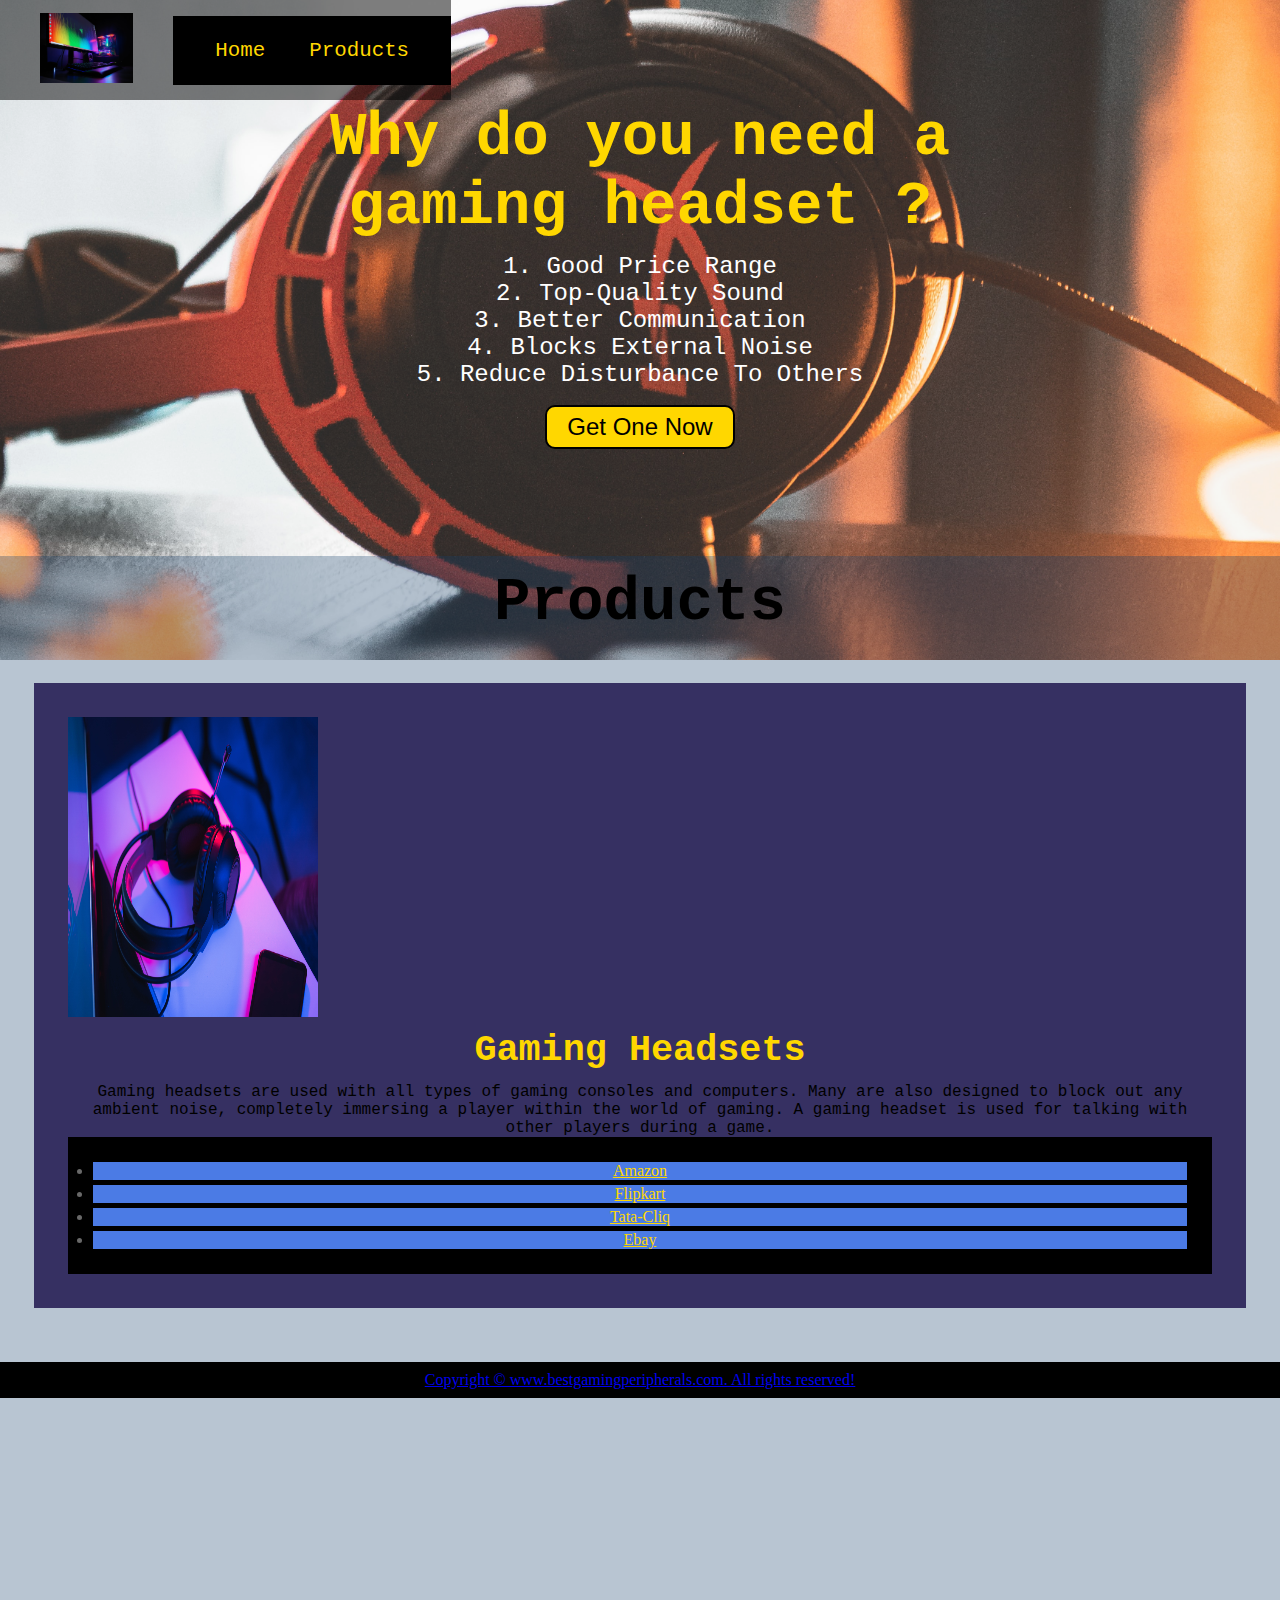
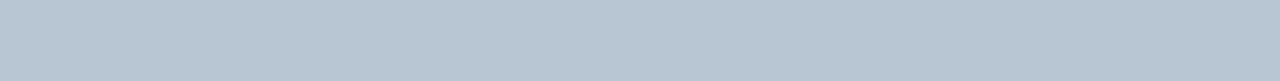
<file: headphones.html>
<!DOCTYPE html>
<html lang="en">

<head>
    <meta charset="UTF-8">
    <meta name="viewport" content="width=device-width, initial-scale=1.0">
    <meta http-equiv="X-UA-Compatible" content="ie=edge">
    <title>Headphones - Best Gaming Peripherals</title>
    <link rel="stylesheet" href="css/style.css">
    <link rel="stylesheet" media="screen and (max-width: 1170px)" href="css/phone.css">
    <link href="https://fonts.googleapis.com/css?family=Baloo+Bhai|Bree+Serif&display=swap" rel="stylesheet">
</head>

<body>
    <nav id="navbar">
        <div id="logo">
          <a href="index.html">
            <img src="images/logo.jpg" alt="Best Gaming Peripherals">
          </a>
        </div>
        <ul>
            <li class="item"><a href="index.html">Home</a></li>
            <li class="item"><a href="#services-container">Products</a></li>
        </ul>
    </nav>

    <section id="home-headphones">
        <h1 class="h-primary" id="xyz">Why do you need a gaming headset ?</h1>
        <p>1. Good Price Range</p>
        <p>2. Top-Quality Sound</p>
        <p>3. Better Communication</p>
        <p>4. Blocks External Noise</p>
        <p>5. Reduce Disturbance To Others</p>

        <button class="btn" onclick="window.location.href = '#services-container';">Get One Now</button>
    </section>

    <section id="services-container">
        <h1 class="h-primary center">Products</h1>
        <div id="services">
            <div class="box">
                <img src="images/headphones.jpg" alt="">
                <h2 class="h-secondary center">Gaming Headsets</h2>
                <p class="center">Gaming headsets are used with all types of gaming consoles and computers. Many are also designed to block out any ambient noise, completely immersing a player within the world of gaming. A gaming headset is used for talking with other players during a game.</p>
                <ul class="actions-special">
                  <li><a href="https://www.amazon.in/s?k=gaming+headphone&crid=3OTCN6AE6SHBN&sprefix=gaming+head%2Caps%2C467&ref=nb_sb_ss_ts-doa-p_2_11" class="button">Amazon</a></li>
                  <li><a href="https://www.flipkart.com/search?q=gaming+headphones&sid=0pm%2Cfcn&as=on&as-show=on&otracker=AS_QueryStore_OrganicAutoSuggest_1_11_na_na_na&otracker1=AS_QueryStore_OrganicAutoSuggest_1_11_na_na_na&as-pos=1&as-type=RECENT&suggestionId=gaming+headphones%7CHeadphones&requestId=0d7b451a-82b7-48ee-93d4-3984e71f26cf&as-searchtext=gaming%20head" class="button">Flipkart</a></li>
                  <li><a href="https://www.tatacliq.com/search/?searchCategory=all&text=gaming%20headphones:relevance:category:MSH1221107" class="button">Tata-Cliq</a></li>
                  <li><a href="https://www.ebay.com/sch/i.html?_from=R40&_trksid=p2334524.m570.l1313&_nkw=gaming+headphones&_sacat=0&LH_TitleDesc=0&_odkw=gaming+mouse&_osacat=0" class="button">Ebay</a></li>
                </ul>
            </div>

    </section>

    <footer>
        <div class="center">
            <a href ="index.html">Copyright &copy; www.bestgamingperipherals.com. All rights reserved!
        </div>
    </footer>
</body>

</html>
</file>
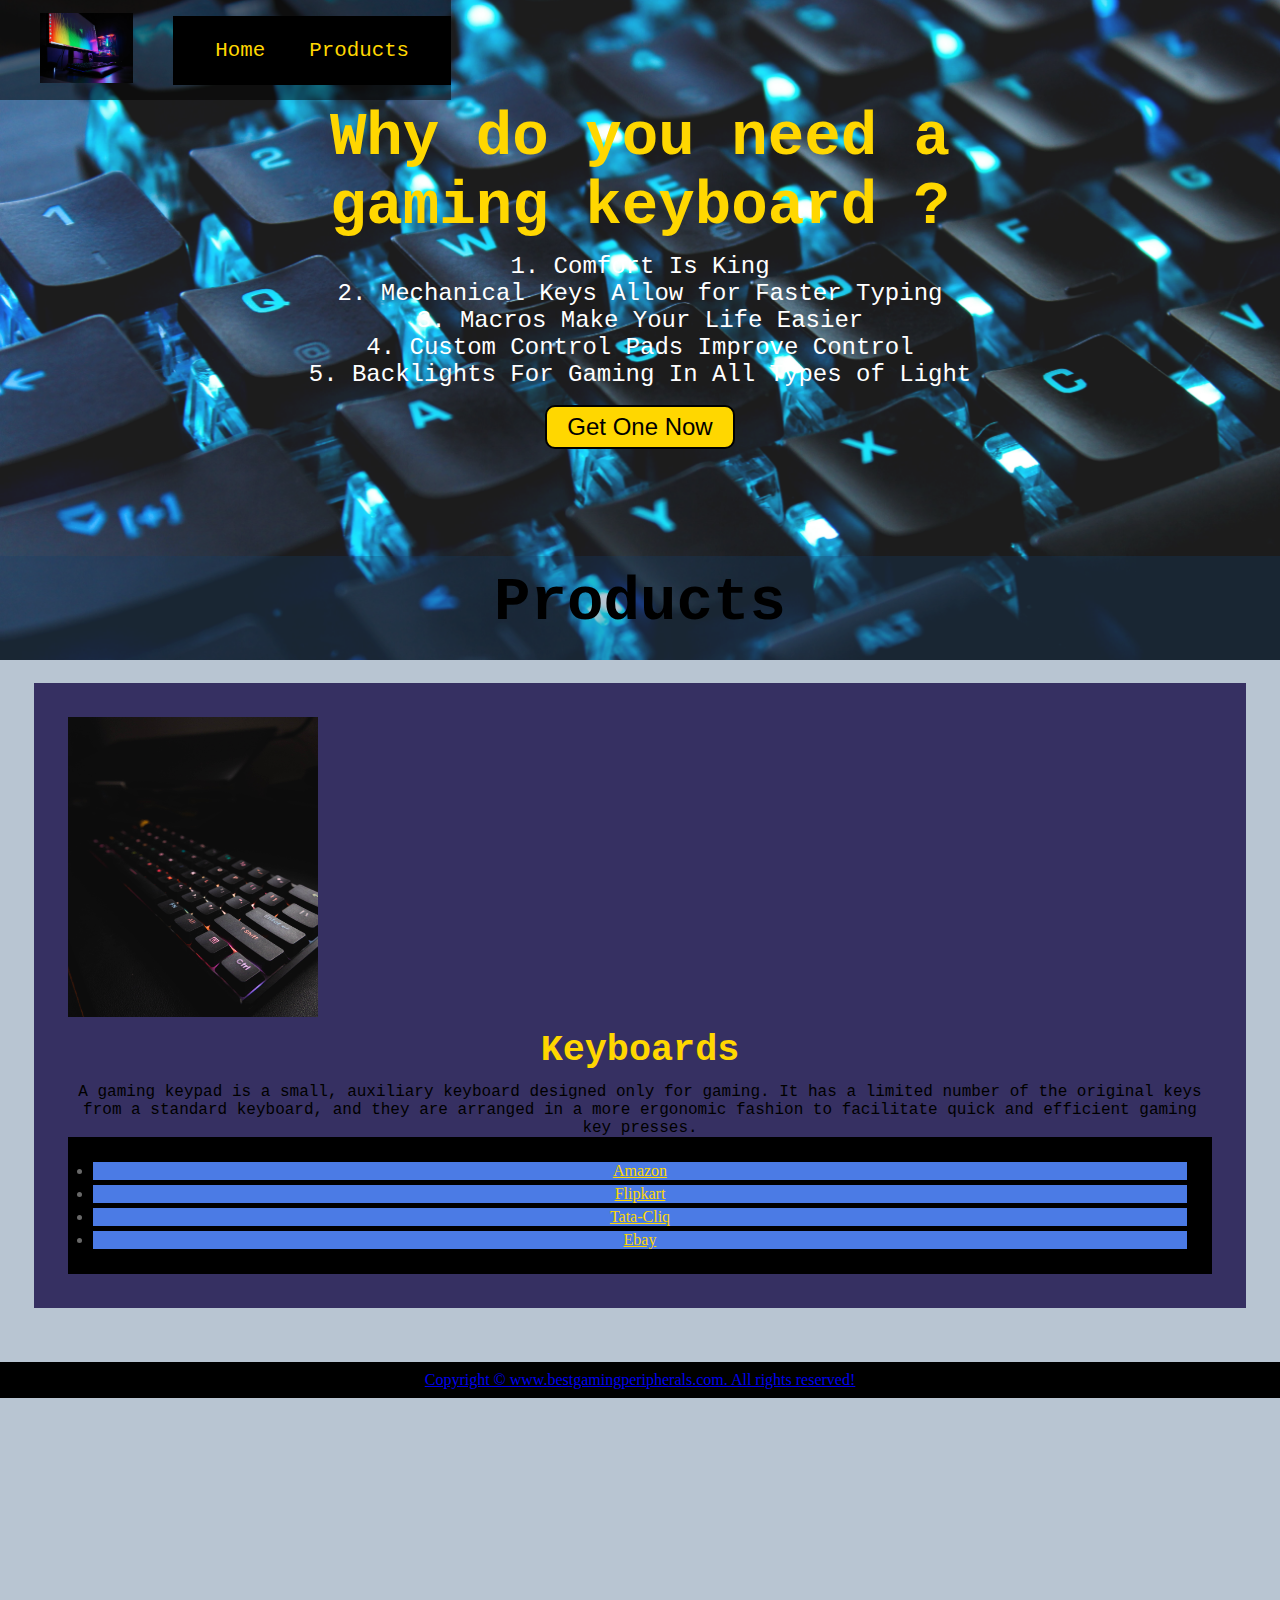
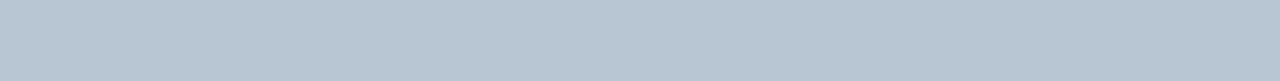
<file: keyboard.html>
<!DOCTYPE html>
<html lang="en">

<head>
    <meta charset="UTF-8">
    <meta name="viewport" content="width=device-width, initial-scale=1.0">
    <meta http-equiv="X-UA-Compatible" content="ie=edge">
    <title>Keyboards - Best Gaming Peripherals</title>
    <link rel="stylesheet" href="css/style.css">
    <link rel="stylesheet" media="screen and (max-width: 1170px)" href="css/phone.css">
    <link href="https://fonts.googleapis.com/css?family=Baloo+Bhai|Bree+Serif&display=swap" rel="stylesheet">
</head>

<body>
    <nav id="navbar">
        <div id="logo">
           <a href="index.html">
            <img src="images/logo.jpg" alt="Best Gaming Peripherals">
          </a>
        </div>
        <ul>
            <li class="item"><a href="index.html">Home</a></li>
            <li class="item"><a href="#services-container">Products</a></li>
        </ul>
    </nav>

    <section id="home-keyboard">
        <h1 class="h-primary" id="xyz">Why do you need a gaming keyboard ?</h1>
        <p>1. Comfort Is King</p>
        <p>2. Mechanical Keys Allow for Faster Typing</p>
        <p>3. Macros Make Your Life Easier</p>
        <p>4. Custom Control Pads Improve Control</p>
        <p>5. Backlights For Gaming In All Types of Light</p>
        <button class="btn" onclick="window.location.href = '#services-container';">Get One Now</button>
    </section>

    <section id="services-container">
        <h1 class="h-primary center">Products</h1>
        <div id="services">
            <div class="box">
                <img src="images/keyboard.jpg" alt="">
                <h2 class="h-secondary center">Keyboards</h2>
                <p class="center">A gaming keypad is a small, auxiliary keyboard designed only for gaming. It has a limited number of the original keys from a standard keyboard, and they are arranged in a more ergonomic fashion to facilitate quick and efficient gaming key presses.</p>
                <ul class="actions-special">
                  <li><a href="https://www.amazon.in/s?k=gaming+keyboards&crid=2LGT9G5IRXC0F&sprefix=gaming+keyboar%2Caps%2C1964&ref=nb_sb_noss_2" class="button">Amazon</a></li>
                  <li><a href="https://www.flipkart.com/search?q=gaming%20keyboard&otracker=search&otracker1=search&marketplace=FLIPKART&as-show=off&as=off" class="button">Flipkart</a></li>
                  <li><a href="https://www.tatacliq.com/search/?searchCategory=all&text=gaming%20keyboards" class="button">Tata-Cliq</a></li>
                  <li><a href="https://www.ebay.com/sch/i.html?_from=R40&_trksid=p2380057.m570.l1313&_nkw=gaming+keyboards&_sacat=0" class="button">Ebay</a></li>
                </ul>
            </div>

    </section>

    <footer>
        <div class="center">
            <a href ="index.html">Copyright &copy; www.bestgamingperipherals.com. All rights reserved!
        </div>
    </footer>
</body>

</html>
</file>
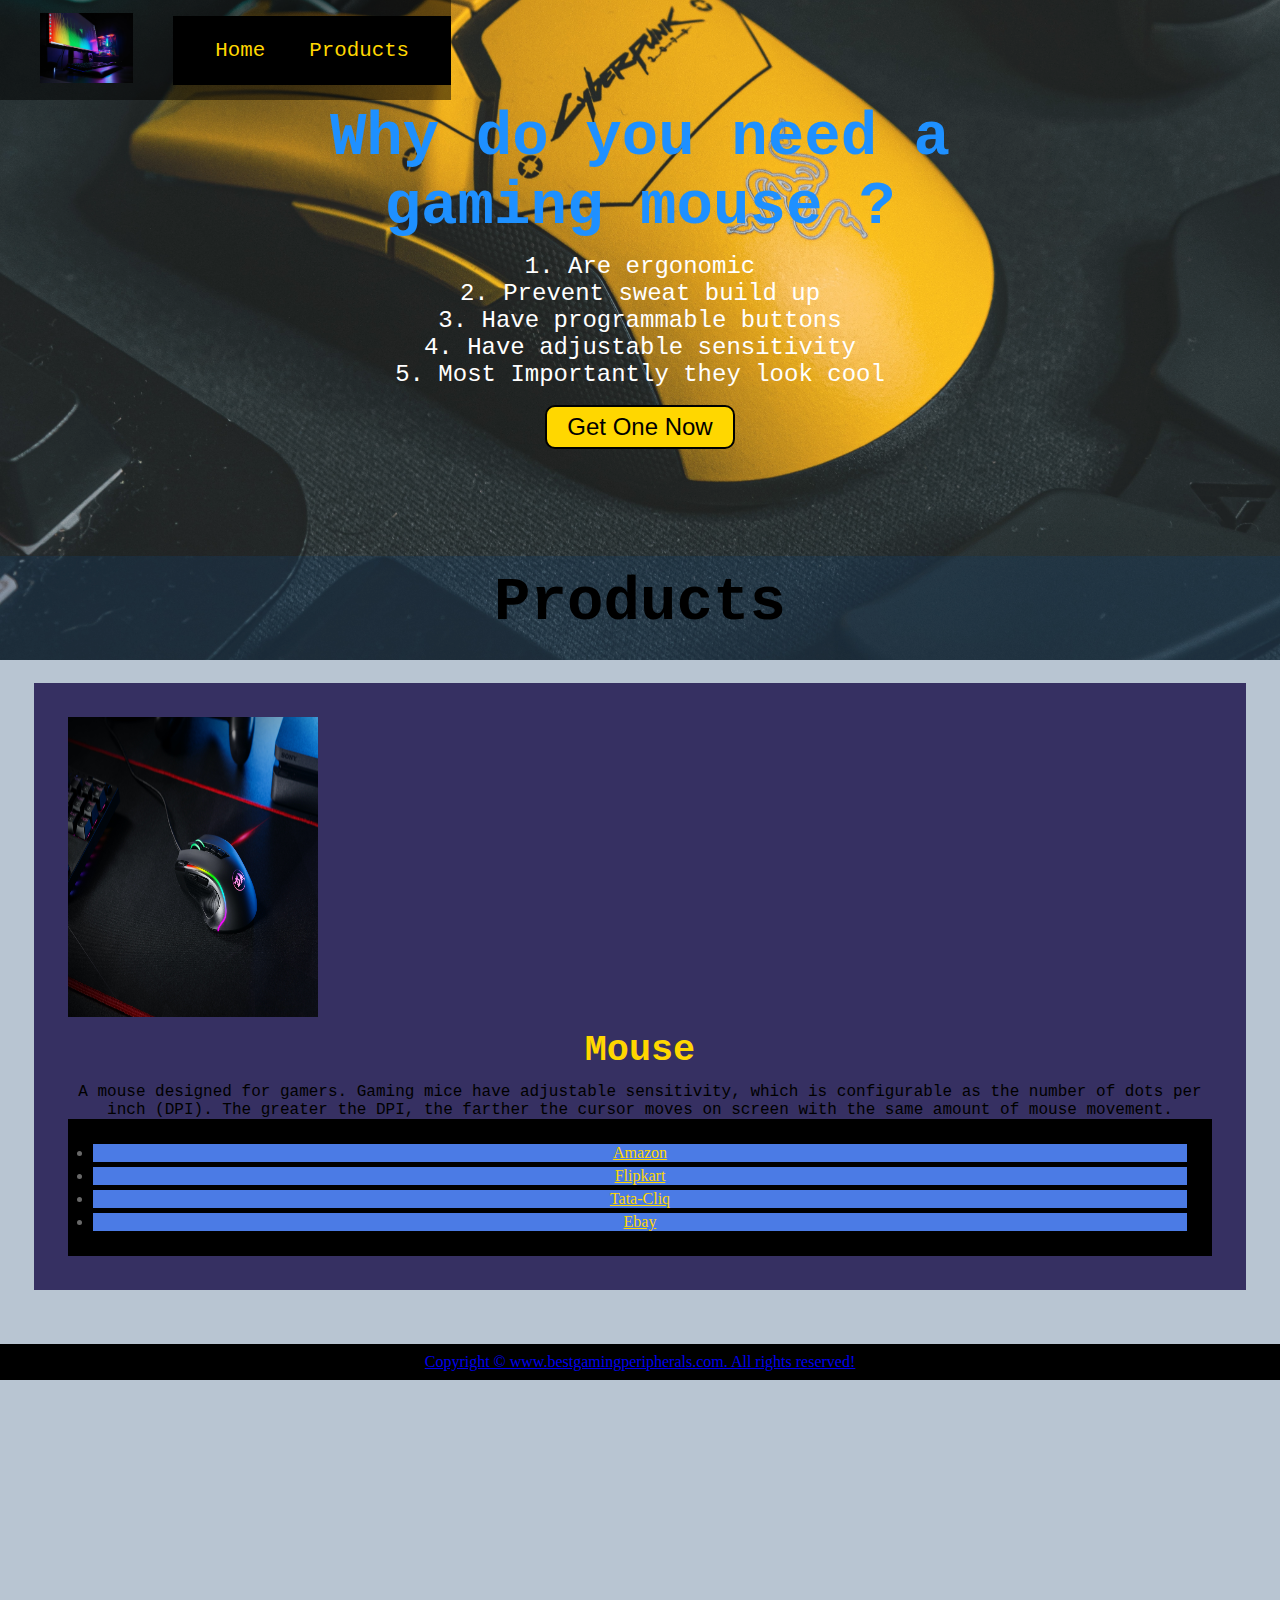
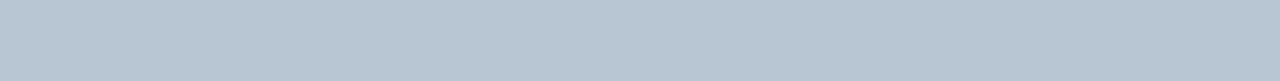
<file: mouse.html>
<!DOCTYPE html>
<html lang="en">

<head>
    <meta charset="UTF-8">
    <meta name="viewport" content="width=device-width, initial-scale=1.0">
    <meta http-equiv="X-UA-Compatible" content="ie=edge">
    <title>Mouse - Best Gaming Peripherals</title>
    <link rel="stylesheet" href="css/style.css">
    <link rel="stylesheet" media="screen and (max-width: 1170px)" href="css/phone.css">
    <link href="https://fonts.googleapis.com/css?family=Baloo+Bhai|Bree+Serif&display=swap" rel="stylesheet">
</head>

<body>
    <nav id="navbar">
        <div id="logo">
          <a href="index.html">
            <img src="images/logo.jpg" alt="Best Gaming Peripherals">
          </a>
        </div>
        <ul>
            <li class="item"><a href="index.html">Home</a></li>
            <li class="item"><a href="#services-container">Products</a></li>
        </ul>
    </nav>

    <section id="home-mouse">
        <h1 class="h-primary" id="xyz">Why do you need a gaming mouse ?</h1>
        <p>1. Are ergonomic</p>
        <p>2. Prevent sweat build up</p>
        <p>3. Have programmable buttons</p>
        <p>4. Have adjustable sensitivity</p>
        <p>5. Most Importantly they look cool</p>
        <button class="btn" onclick="window.location.href = '#services-container';">Get One Now</button>
    </section>

    <section id="services-container">
        <h1 class="h-primary center">Products</h1>
        <div id="services">
            <div class="box">
                <img src="images/mouse.jpg" alt="">
                <h2 class="h-secondary center">Mouse</h2>
                <p class="center">A mouse designed for gamers. Gaming mice have adjustable sensitivity, which is configurable as the number of dots per inch (DPI). The greater the DPI, the farther the cursor moves on screen with the same amount of mouse movement.</p>
                <ul class="actions-special">
                  <li><a href="https://www.amazon.in/s?k=gaming+mouse&crid=31F5DM600AETG&sprefix=gaming+mou%2Caps%2C701&ref=nb_sb_noss_2" class="button">Amazon</a></li>
                  <li><a href="https://www.flipkart.com/search?q=gaming%20mouse&otracker=search&otracker1=search&marketplace=FLIPKART&as-show=on&as=off" class="button">Flipkart</a></li>
                  <li><a href="https://www.tatacliq.com/search/?searchCategory=all&text=gaming%20mouse" class="button">Tata-Cliq</a></li>
                  <li><a href="https://www.ebay.com/sch/i.html?_from=R40&_trksid=p2334524.m570.l1313&_nkw=gaming+mouse&_sacat=0&LH_TitleDesc=0&_odkw=gaming+keyboards&_osacat=0" class="button">Ebay</a></li>
                </ul>
            </div>

    </section>

    <footer>
        <div class="center">
            <a href ="index.html">Copyright &copy; www.bestgamingperipherals.com. All rights reserved!
        </div>
    </footer>
</body>

</html>
</file>
<file: css/style.css>
header {
  top: 0;
  left: 00px;
  width: 100%;
  background-color: black;
  justify-content: space-between;
  align-items: center;
  padding: 30px 3px;
}

header .title {
  position: relative;
  font-weight: 500;
  color: #45b29a;
  text-decoration: none;
  font-size: 2rem;
  text-transform: uppercase;
  letter-spacing: 2px;
  left: 20px;
}

header ul {
  position: relative;
  justify-content: center;
  align-items: center;
}

header ul .aH {
  position: relative;
  margin: 0 18px;
  text-decoration: inherit;
  color: #45b29a;
  letter-spacing: 2px;
  font-weight: 300;
  border-radius: 20px;
}

header ul .aH:hover {
  color: red;
  background-color: #F2FA5A;
}

header .contents {
  float: right;
  position: relative;
  right: 30px;
}

.aH:visited {
  color: gold;
}


/* CSS Reset */
*{
    margin: 0;
    padding: 0;
}

html{
    scroll-behavior: smooth;
}

/* CSS Variables */
:root{
    --navbar-height: 59px;
}

/* Navigation Bar */
#navbar{
    display: flex;
    align-items: center;
    position: fixed;
    top: 0px;
}

#navbar::before{
    content: "";
    background-color: black;
    position: absolute;
    top:0px;
    left:0px;
    height: 100%;
    width:100%;
    z-index: -1;
    opacity: 0.5;
}

/* Navigation Bar: Logo and Image */
#logo{
    margin: 10px 34px;
}

#logo img{
    height: 70px;
    margin: 3px 6px;
}


/* Navigation Bar: List Styling */

#navbar ul{
    display: flex;
    font-family: "Lucida Console", "Courier New", monospace;
}

#navbar ul li{
    list-style: none;
    font-size: 1.3rem;
}

#navbar ul li a{
    color: gold;
    display: block;
    padding: 3px 22px;
    border-radius: 20px;
    text-decoration: none;
}

#navbar ul li a:hover{
    color: red;
    background-color: #F2FA5A;
}

/* Home Section */
#home{
    display: flex;
    flex-direction: column;
    top: 30px;
    padding:3px 200px;
    height: 550px;
    justify-content: center;
    align-items: center;
}

#home::before{
    content: "";
    position: absolute;
    background: url('../background.jpg') no-repeat center center/cover;
    height: 660px;
    top: 40px;
    left:0px;
    width: 100%;
    z-index: -1;
    opacity:0.89;
}

#home h1{
    color:gold;
    text-align: center;
    font-family: "Lucida Console", "Courier New", monospace;
}

#home p{
    color:white;
    text-align: center;
    font-size: 1.5rem;
    font-family: "Lucida Console", "Courier New", monospace;
}
/* Services Section */
#services{
    margin: 34px;
    display: flex;
}
#services .box{
    padding: 34px;
    /* margin: 2px 55px; */
    /* border-radius: 28px; */
    background: #363062;
    margin-bottom: 20px;
text-align: center;
}

#services .box img{
   height: 300px;
   width:  250px;
   display: block;
}

#services .box p{
    font-family: "Lucida Console", "Courier New", monospace;

}

/* Clients Section */
#client-section{
    position: relative;
}

#client-section::before{
 content: "";
 position: absolute;
 background: url('../background4.jpg');
 width: 100%;
 height: 300px;
 z-index: -1;
 opacity: 0.7;
}
#services-container::before{
 content: "";
 position: absolute;
 background-color: #143F6B;
 width: 100%;
 height: 125%;
 z-index: -1;
 opacity: 0.3;
}

#clients{
    display: flex;
    justify-content: center;
    align-items: center;
}

.client-item{
    padding: 34px;
}

#clients img{
    height: 124px;
}


/* Contact Section */
/* #contact{
    position: relative;
}
#contact::before{
    content: "";
    position: absolute;
    width: 100%;
    height: 100%;
    z-index: -1;
    opacity: 0.7;
    background: url('../contact2.jpg') no-repeat center center/cover;

}
#contact-box{
    display: flex;
    justify-content: center;
    align-items: center;
    padding-bottom: 34px;
    color: black;
}


#contact-box form{
    width: 40%;
}

#contact-box label{
   font-size: 1.3rem;
   font-family: "Lucida Console", "Courier New", monospace;

} */
#contact-box textarea,
#contact-box textarea{
    width: 100%;
    padding: 0.5rem;
    border-radius: 9px;
    font-size: 1.1rem;
}

footer{
    background: black;
    color: white;
    padding: 9px 20px;
}

/* Utility Classes */
.h-primary{
    font-family: "Lucida Console", "Courier New", monospace;
    font-size: 3.8rem;
    padding: 12px;
    color: black;
}

.h-secondary{
    font-family: "Lucida Console", "Courier New", monospace;
    font-size: 2.3rem;
    padding: 12px;
    color: gold;

}

.btn{
    padding: 6px 20px;
    border: 2px solid black;
    background-color: gold ;
    color: black;
    margin: 17px;
    font-size: 1.5rem;
    border-radius: 10px;
    cursor:pointer;
    text-align: center;

}

.center{
    text-align: center;
}
ul{
  background: black;
  padding: 20px;
  color: black;
}
.actions-special li {
  background: #4B7BE5 ;
  color: dimgray;
  margin: 5px;

}
.actions-special li a{
  padding: 6px 20px;
  color: gold;
  margin: 17px;
  cursor:pointer;
  text-align: center;
}
#home-keyboard{
    display: flex;
    flex-direction: column;
    padding:3px 200px;
    height: 550px;
    justify-content: center;
    align-items: center;
}

#home-keyboard::before{
    content: "";
    position: absolute;
    background: url('../background-keyboard.jpg') no-repeat center center/cover;
    height: 660px;
    top:0px;
    left:0px;
    width: 100%;
    z-index: -1;
    opacity:0.89;
}

#home-keyboard h1{
    color:gold;
    text-align: center;
    font-family: "Lucida Console", "Courier New", monospace;
}


#home-keyboard p{
    color:white;
    text-align: center;
    font-size: 1.5rem;
    font-family: "Lucida Console", "Courier New", monospace;
}
#home-mouse{
    display: flex;
    flex-direction: column;
    padding:3px 200px;
    height: 550px;
    justify-content: center;
    align-items: center;
}

#home-mouse::before{
    content: "";
    position: absolute;
    background: url('../background-mouse.jpg') no-repeat center center/cover;
    height: 660px;
    top:0px;
    left:0px;
    width: 100%;
    z-index: -1;
    opacity:0.89;
}

#home-mouse h1{
    color:dodgerblue;
    text-align: center;
    font-family: "Lucida Console", "Courier New", monospace;
}


#home-mouse p{
    color:white;
    text-align: center;
    font-size: 1.5rem;
    font-family: "Lucida Console", "Courier New", monospace;
}
#home-headphones{
    display: flex;
    flex-direction: column;
    padding:3px 200px;
    height: 550px;
    justify-content: center;
    align-items: center;
}

#home-headphones::before{
    content: "";
    position: absolute;
    background: url('../background-headphones.jpg') no-repeat center center/cover;
    height: 660px;
    top:0px;
    left:0px;
    width: 100%;
    z-index: -1;
    opacity:0.89;
}

#home-headphones h1{
    color:gold;
    text-align: center;
    font-family: "Lucida Console", "Courier New", monospace;
}


#home-headphones p{
    color:white;
    text-align: center;
    font-size: 1.5rem;
    font-family: "Lucida Console", "Courier New", monospace;
}
#home-controllers{
    display: flex;
    flex-direction: column;
    padding:3px 200px;
    height: 550px;
    justify-content: center;
    align-items: center;
}

#home-controllers::before{
    content: "";
    position: absolute;
    background: url('../background-controllers.jpg') no-repeat center center/cover;
    height: 660px;
    top:0px;
    left:0px;
    width: 100%;
    z-index: -1;
    opacity:0.89;
}

#home-controllers h1{
    color:gold;
    text-align: center;
    font-family: "Lucida Console", "Courier New", monospace;
}


#home-controllers p{
    color:white;
    text-align: center;
    font-size: 1.5rem;
    font-family: "Lucida Console", "Courier New", monospace;
}

#f1_container {
  position: relative;
  z-index: 1;
    -webkit-perspective: 1000px;
    -moz-perspective: 1000px;
    -o-perspective: 1000px;
  perspective: 1000px;
}
#f1_card {
  width: 100%;
  height: 100%;
  -webkit-transform-style: preserve-3d;
  -webkit-transition: all 1.0s linear;
  -moz-transform-style: preserve-3d;
  -moz-transition: all 1.0s linear;
  -o-transform-style: preserve-3d;
  -o-transition: all 1.0s linear;
  transform-style: preserve-3d;
  transition: all 1.0s linear;
    -webkit-box-shadow: 5px 5px 5px #aaa;
  -moz-box-shadow: 5px 5px 5px #aaa;
  box-shadow: 5px 5px 5px #aaa;
}

#f1_card img {
  width:100%;
  height:100%;
}

#f1_container:hover #f1_card, #f1_container.hover_effect #f1_card {
  -webkit-transform: rotateY(180deg);
  -moz-transform: rotateY(180deg);
  -o-transform: rotateY(180deg);
  transform: rotateY(180deg);

  -webkit-box-shadow: -5px 5px 5px #aaa;
  -moz-box-shadow: -5px 5px 5px #aaa;
  box-shadow: -5px 5px 5px #aaa;
}
.face {
  position: absolute;
  width: 100%;
  height: 100%;
  -webkit-backface-visibility: hidden;
  -moz-backface-visibility: hidden;
  -o-backface-visibility: hidden;
  backface-visibility: hidden;
}
.face.back {
  display: block;
  -webkit-transform: rotateY(180deg);
  -webkit-box-sizing: border-box;
  -moz-transform: rotateY(180deg);
  -moz-box-sizing: border-box;
  -o-transform: rotateY(180deg);
  -o-box-sizing: border-box;
  transform: rotateY(180deg);
  box-sizing: border-box;
  padding: 10px;
  color: white;
  text-align: center;

}
.abc{
  color: gold;
  animation-name: example;
  animation-duration: 20s;
  animation-iteration-count: infinite;
}
#xyz{
  color: gold;
  animation-name: example;
  animation-duration: 20s;
  animation-iteration-count: infinite;
}
@keyframes example {
0% {color:gold;}
10%{color:red;}
20%{color:lime;}
30%{color:cyan;}
40%{color:pink; }
50%{color:red;}
60%{color:yellow;}
70%{color:orange;}
80%{color:cyan;}
90%{color:red; }
100%{color:pink;}
}
</file>
<file: css/phone.css>
/* Navigation */
#navbar {
    flex-direction: column;
}

#navbar ul li a{
    font-size: 1rem;
    padding: 0px 7px;
    padding-bottom: 8px;
}
/* Home section */
#home{
    height: 370px; 
    padding: 3px 28px;
}

#home::before{
    height: 480px; 
}

#home p{
    font-size: 13px;
}

/* Services section  */
#services{
    flex-direction: column;
}

#services .box { 
    padding: 14px;
    margin: 2px 0px; 
    margin-bottom: 20px;
}

/* Clients section */
#clients{
    flex-wrap: wrap;
}

#clients img{
    width: 66px;
    padding: 6px;
    height: auto;
}

/* Contact us section */
#contact-box form{
    width:80%;
}
/* Footer */

/* Utility classes */
.h-primary{
    font-size:26px;
}
.btn{
    font-size: 13px;
    padding: 4px 8px;
}
</file>
